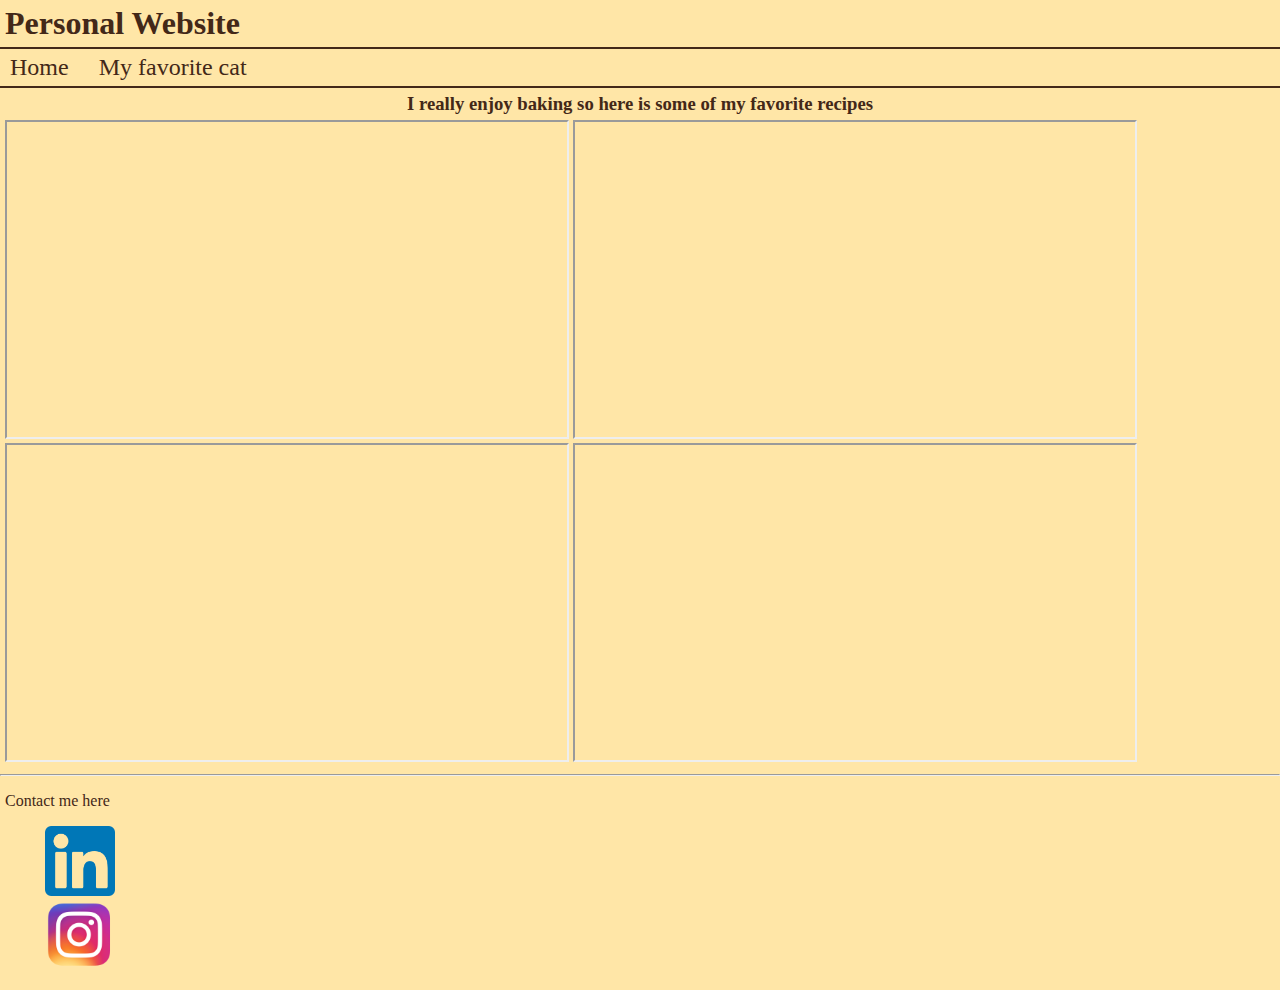
<file: favoriterecipes.html>
<!DOCTYPE html>
<html lang="en">
    <head>
        <title>Cookbook</title>
        <meta charset="UTF-8">
        <link rel="stylesheet" href="styles.css" />
    </head>
<body>
<header>
    <h1>Personal Website</h1>
    <nav>
        <ul>
            <li><a href="index.html">Home</a></li>
            <li><a href="lexfanpage.html">My favorite cat</a></li>
        </ul>
    </nav>
</header>
    <h3>I really enjoy baking so here is some of my favorite recipes</h3>
    <main>
        <iframe width="560" height="315" src="https://www.youtube.com/embed/NRn5xkk0up0?si=-RD8djCjgk6-ymCV" title="YouTube video player" allow="accelerometer; autoplay; clipboard-write; encrypted-media; gyroscope; picture-in-picture; web-share" allowfullscreen></iframe>
        <iframe width="560" height="315" src="https://www.youtube.com/embed/pA8FsXCiGds?si=gtbYyksNCPFyUE78" title="YouTube video player" allow="accelerometer; autoplay; clipboard-write; encrypted-media; gyroscope; picture-in-picture; web-share" allowfullscreen></iframe>
        <iframe width="560" height="315" src="https://www.youtube.com/embed/bX6ghyT6Ig0?si=VTt86o4-UNn_NDiA" title="YouTube video player" allow="accelerometer; autoplay; clipboard-write; encrypted-media; gyroscope; picture-in-picture; web-share" allowfullscreen></iframe>
        <iframe width="560" height="315" src="https://www.youtube.com/embed/wrweyL0YS8Y?si=dd2Td5rOtLlJEDmz" title="YouTube video player" allow="accelerometer; autoplay; clipboard-write; encrypted-media; gyroscope; picture-in-picture; web-share" allowfullscreen></iframe>    
    </main>
<hr>
<footer>
    <p>Contact me here</p>
    <ul>
        <li><address><a href="www.linkedin.com/in/catalina-davis-8a517b258"><img src="pictures/linkedin.png" alt=""></a></address></li>
        <li><address><a href="https://www.instagram.com/catalinadavis14/"><img src="pictures/instagram.png"></a></address></li>    
    </ul>
</footer>
</body>
</html>
</file>
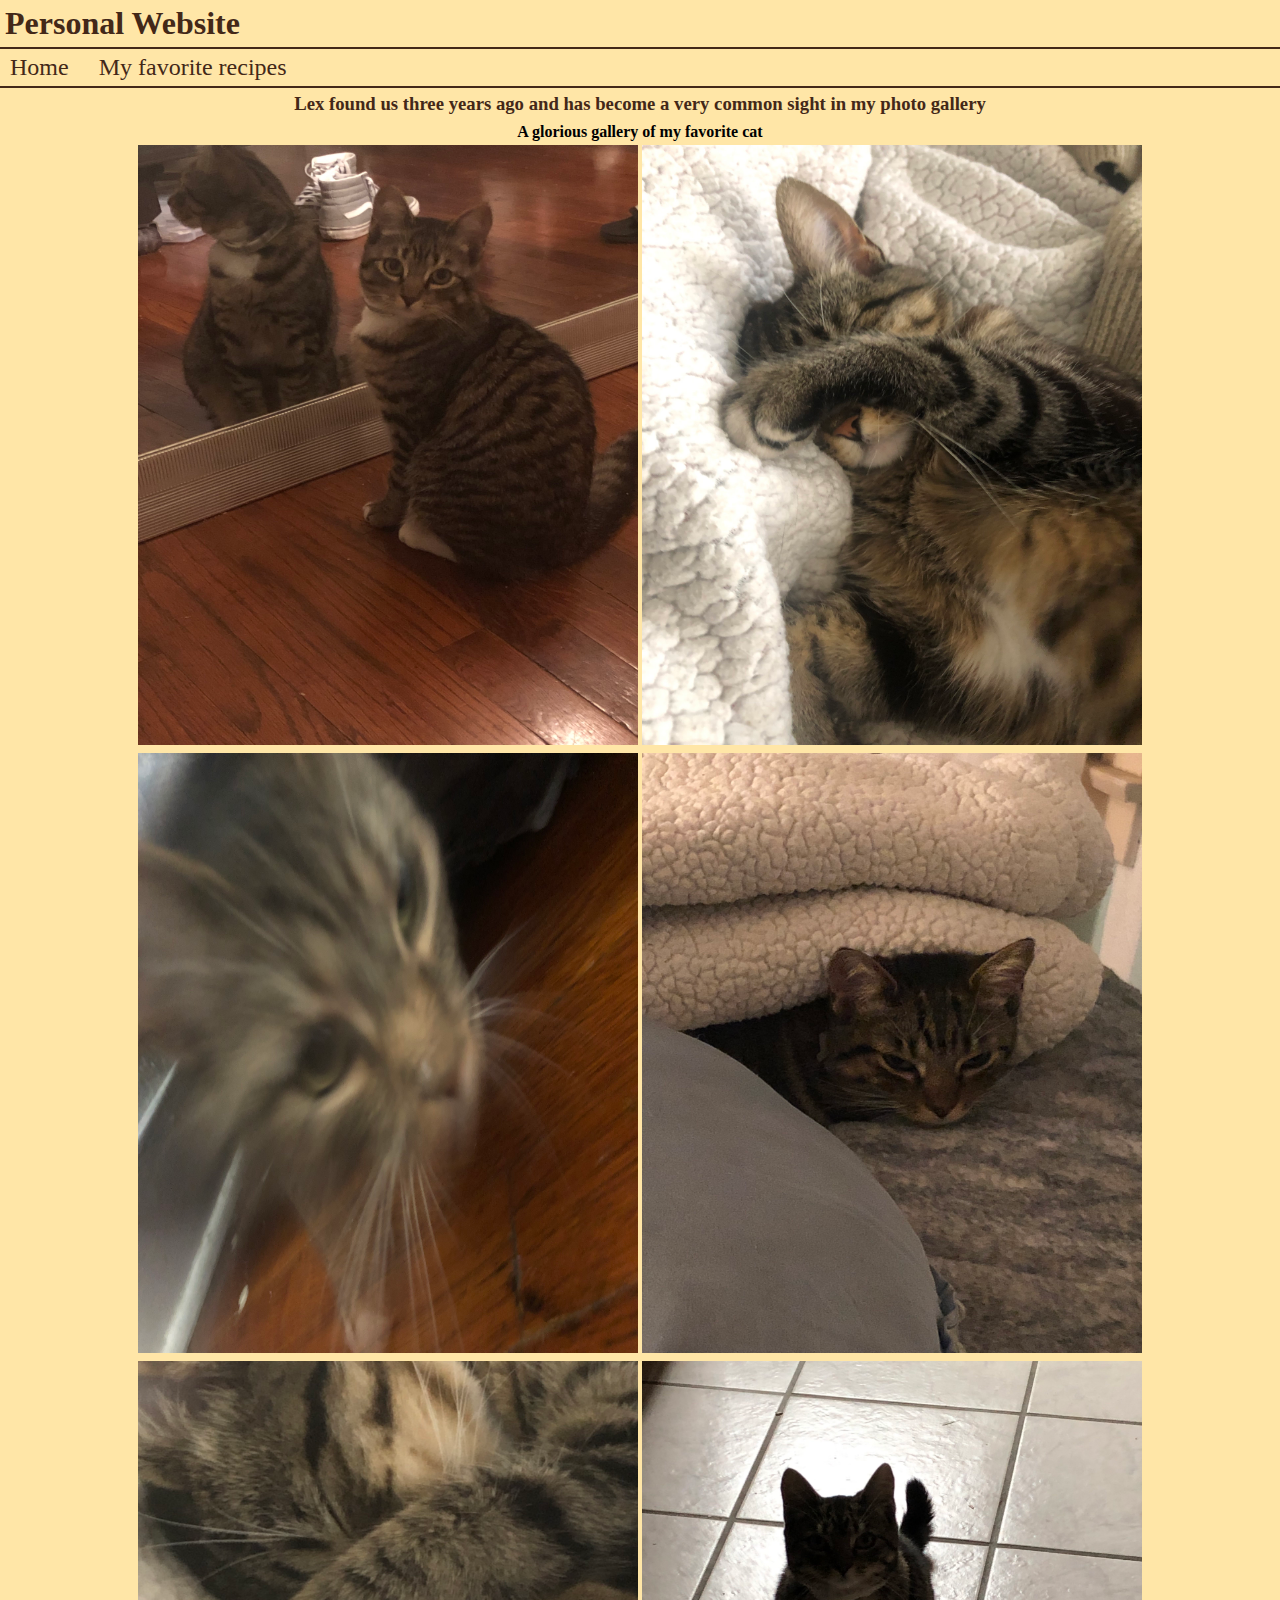
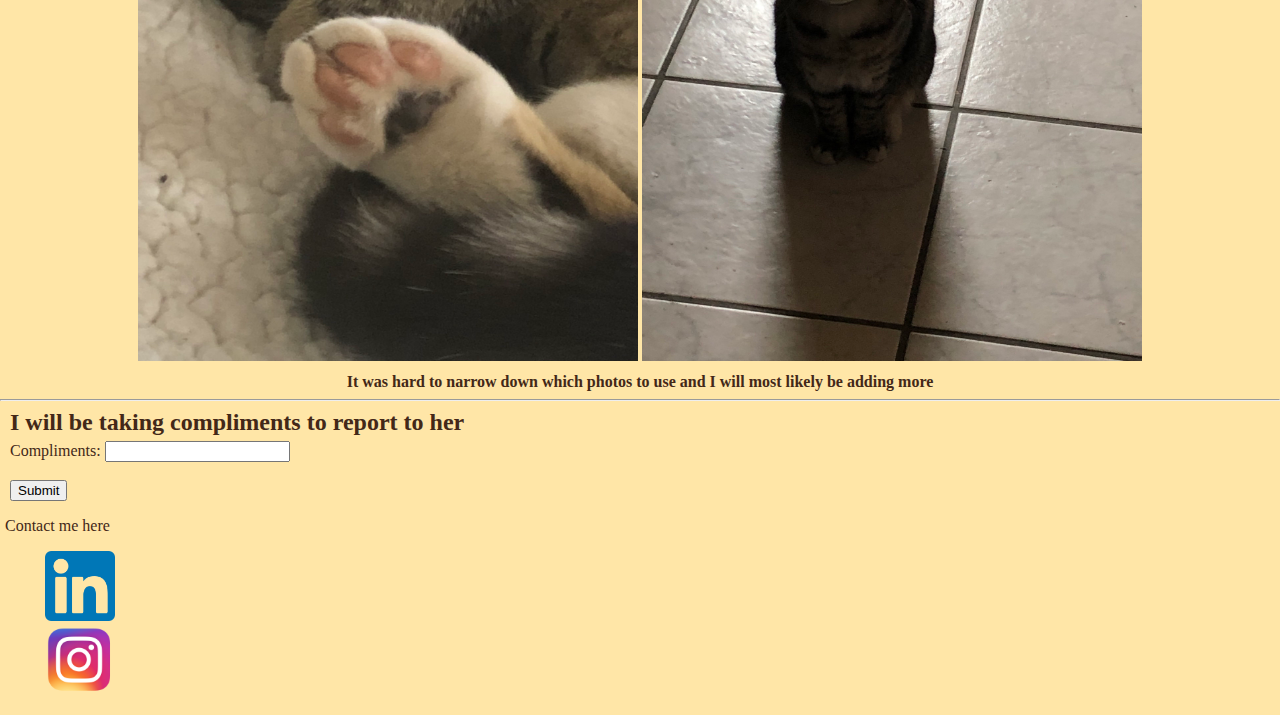
<file: lexfanpage.html>
<!DOCTYPE html>
<html lang="en">
    <head>
        <title>Photobook of Lex</title>
        <meta charset="UTF-8">
        <link rel="stylesheet" href="styles.css" />
    </head>
<body>
<header>
    <h1>Personal Website</h1>
    <nav>
        <ul>
            <li><a href="index.html">Home</a></li>
            <li><a href="favoriterecipes.html">My favorite recipes</a></li>
        </ul>
    </nav>
</header>
    <h3>Lex found us three years ago and has become a very common sight in my photo gallery</h3>
    <table class="cat-gallery">
        <tr>
            <th colspan="2">A glorious gallery of my favorite cat</th>
        </tr>
        <tr>
            <td><img src="pictures/lex.jpg" alt="Brown cat with green eyes in front of mirror" ></td>
            <td><img src="pictures/lex2.jpg" alt="Brown cat with green eyes sleeping with paw in front of face"></td>
        </tr>
        <tr>
            <td><img src="pictures/lex3.jpg" alt="Brown cat with green eyes quickly running at camera"></td>
            <td><img src="pictures/lex4.jpg" alt="Brown cat with green eyes under a stack of blankets"></td>
        </tr>
        <tr>
            <td><img src="pictures/lex5.jpg" alt="Brown cat with green eyes zoomed in with bottom of paw showing"></td>
            <td><img src="pictures/lex6.jpg" alt="Brown cat with green eyes in dim lighting"></td>
        </tr>
    </table>
    <article>
        <h4 class ="moreGallery">It was hard to narrow down which photos to use and I will most likely be adding more</h4>
    </article>
<hr>
<footer>
    <h2>I will be taking compliments to report to her</h2>
    <form>
        <label for="compiliment">Compliments:</label>
        <input type="text" id="compiliment" name="compiliment"><br><br>
        <input type="submit" value="Submit">
    </form>
    <p>Contact me here</p>
    <ul>
        <li><address><a href="www.linkedin.com/in/catalina-davis-8a517b258"><img src="pictures/linkedin.png" alt=""></a></address></li>
        <li><address><a href="https://www.instagram.com/catalinadavis14/"><img src="pictures/instagram.png"></a></address></li>
    </ul>
</footer>
</body>
</html>
</file>
<file: styles.css>
body{
    margin:0px;
    padding: 0;
    background-color: #ffe6a7;
    font-family: 'Baskerville', serif;
}

section, h1, h2, h3, h4, main,form, footer, .list{
    margin:5px;
    color: #432818;
}

.list, .description{
    font-size: large;
}

h3, h4, .moreGallery{
    text-align: center;
}

table{
    margin-left: auto;
    margin-right: auto;
}

h1{
    animation-name: WebTitle;
    animation-duration: 5s;
    animation-iteration-count: infinite;
    animation-direction: alternate;
    animation-play-state: running;
}

nav ul{
    display: flex;
    flex-direction: row;
    flex-wrap: nowrap;
    justify-content: flex-start;
    align-items: center;
    gap: 15px;
    list-style: none;
    margin-left: 0;
    margin-right: 0;
    margin-top: 0;
    margin-bottom: 0;
    padding: 0;
    overflow: hidden;
    white-space: nowrap;
    text-overflow: clip;
    border-top: 2px solid #432818;
    border-bottom: 2px solid #432818;
    border-spacing: 10px;
}

@media screen and (min-width: 50px) and (max-width:414px){
    nav ul{
        display: flex;
        flex-direction: column;
        align-items: center;
    }
    .Shows, .Music, .Games{
        display:inline-block;
    }
}

@keyframes WebTitle{
    0%  {color: #9f3b39;}
    25% {color: #6f1d1b;}
    50% {color: #bb9457;}
    75% {color: #432818;}
    100% {color: #99582a;}
}

nav li{
    display: inline-block;
}

nav li a{
    display: block;
    text-align: center;
    font-size:x-large;
    text-decoration: none;
    color:#432818;
    padding-left: 10px;
    padding-right: 5px;
    padding-top: 5px;
    padding-bottom: 5px;
}

nav ul li a:hover{
    background-color:#bb9457;
}

nav ul li a:visited{
    color: #6f1d1b;
    text-decoration-line: underline;
    text-decoration-color: #6f1d1b;
    text-decoration-style: solid;
    text-decoration-thickness: auto;
}

.Shows img, .Games img, .Music img{
    width:350px;
    height:250px;
}

.Shows, .Music, .Games{
    display: flex;
    gap: 75px;
    align-items: stretch;
}
address a img{
    width: 70px;
    height: 70px
}

footer ul{
    list-style: none;
}

tr td img{
    width: 500px;
    height: 600px;
}
</file>
